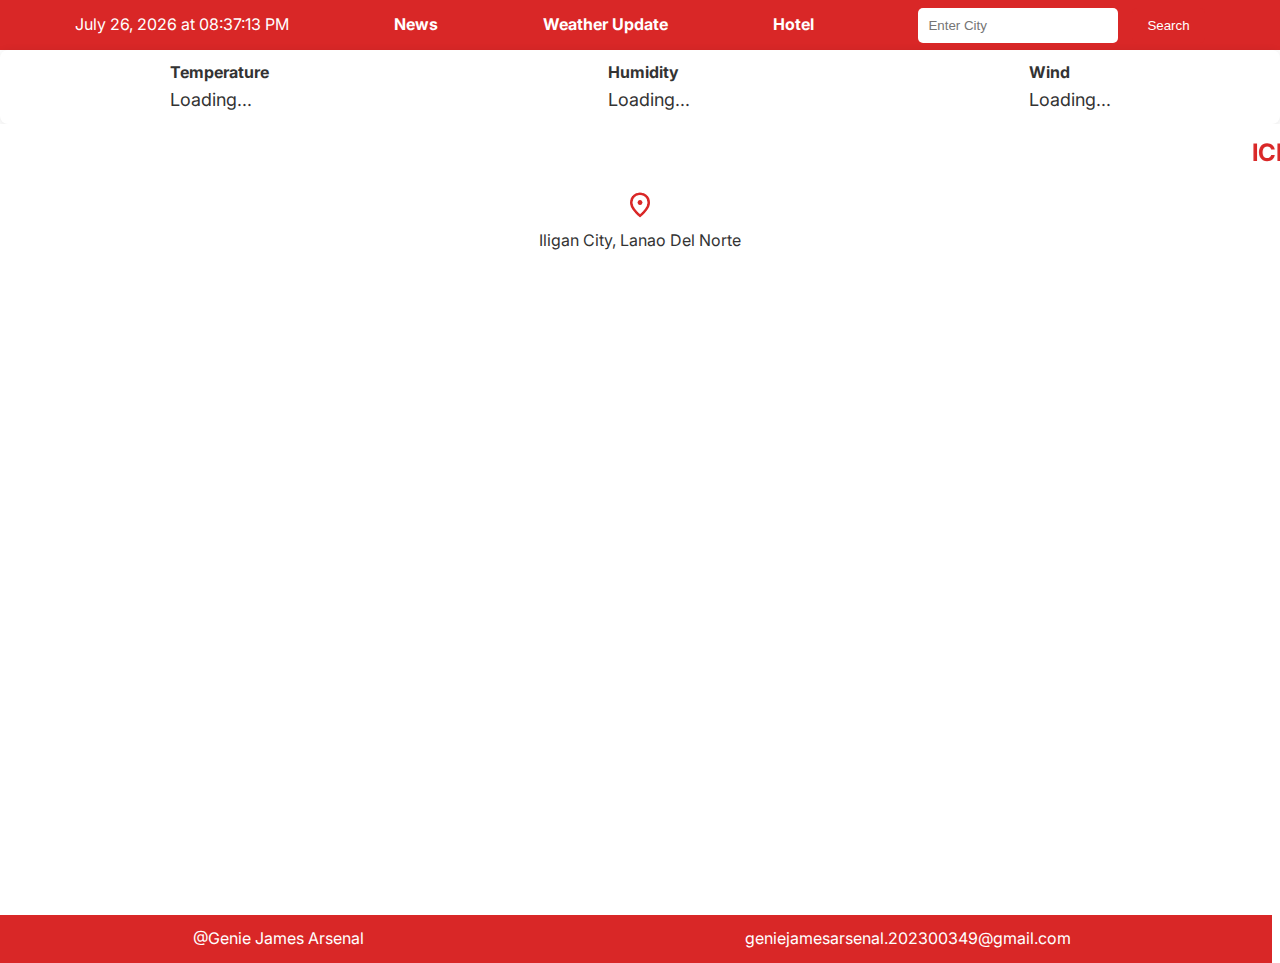
<file: index.html>
<!DOCTYPE html>  
<html lang="en">  

<head>  
    <meta charset="UTF-8">  
    <meta name="viewport" content="width=device-width, initial-scale=1.0">  
    <link rel="preconnect" href="https://fonts.googleapis.com">  
    <link rel="preconnect" href="https://fonts.gstatic.com" crossorigin>  
    <link href="https://fonts.googleapis.com/css2?family=Inter:ital,opsz,wght@0,14..32,100..900;1,14..32,100..900&display=swap" rel="stylesheet">  
    <link rel="icon" type="png" href="https://www.freeiconspng.com/thumbs/weather-icon-png/weather-icon-png-2.png">  
    <link rel="stylesheet" href="style.css">  
    <title>Weather Update</title>  
</head>  

<body>  

    <div class="header"> 
        <div class="searchbutton">
            <input type="text" id="cityInput" placeholder="Enter City">  
            <button id="searchButton">Search</button>
        </div> 

        <div class="news">
            <a href="hotel.html"><b>Hotel</b></a>
        </div>

        <b>Weather Update</b>
        <div class="news">
            <a href="news.html"><b>News</b></a>
        </div>

        <div id="datetime" class="datetime"></div>  
    </div>  


    <div class="location-details">  
 

        <div class="wegolmap">  
            <div class="weather-card">  
                <div class="weather-item">  
                    <label for="temperature">Temperature</label>  
                    <p id="temperature">Loading...</p>  
                </div>  
                <div class="weather-item">  
                    <label for="humidity">Humidity</label>  
                    <p id="humidity">Loading...</p>  
                </div>  
                <div class="weather-item">  
                    <label for="wind">Wind</label>  
                    <p id="wind">Loading...</p>  
                </div>  
            </div>  
        </div>  

        <marquee class="contactslides">
            <div>
                <h2>ICDRRMO HOTLINES</h2>
                <a href="0997 726 2692"><h2>0997 726 2692</h2></a>
                <a href="tel:09692337878"><h2>09692337878</h2></a>
                <a href="tel:811"><h2>811</h2></a>
            </div>

            <div>
                <h2>ICDRRMO HOTLINES</h2>
                <a href="0997 726 2692"><h2>0997 726 2692</h2></a>
                <a href="tel:09692337878"><h2>09692337878</h2></a>
                <a href="tel:811"><h2>811</h2></a>
                <a href="https://www.facebook.com/cdrrmoiligancity" target="_blank">  
                    <h2>Iligan City Disaster Risk Reduction & Management Office</h2>  
                </a>  
            </div>
        </marquee>

        <div class="location-marker">
            <img src="img/location.png" alt="location">  
            <div class="location-label">Iligan City, Lanao Del Norte</div>  
        </div>  

        <iframe src="https://www.google.com/maps/embed?pb=!1m18!1m12!1m3!1d3948.718056599509!2d124.23364337419515!3d8.231081400970032!2m3!1f0!2f0!3f0!3m2!1i1024!2i768!4f13.1!3m3!1m2!1s0x325575dd9dc08ab1%3A0xd8dde29fe323dd34!2sSabayle%2C%20Iligan%20City%2C%20Lanao%20del%20Norte!5e0!3m2!1sen!2sph!4v1723683469976!5m2!1sen!2sph" allowfullscreen="" loading="lazy" referrerpolicy="no-referrer-when-downgrade" class="google-map"></iframe>  
       
    </div>

        <footer class="footer"> 
            <div>
                <p>@Genie James Arsenal</p>
                <a href="mailto:geniejamesarsenal.202300349@gmail.com">geniejamesarsenal.202300349@gmail.com</a>    
            </div> 
        </footer>  
        
    </body>  
    <script src="script.js"></script>
</html>
</file>
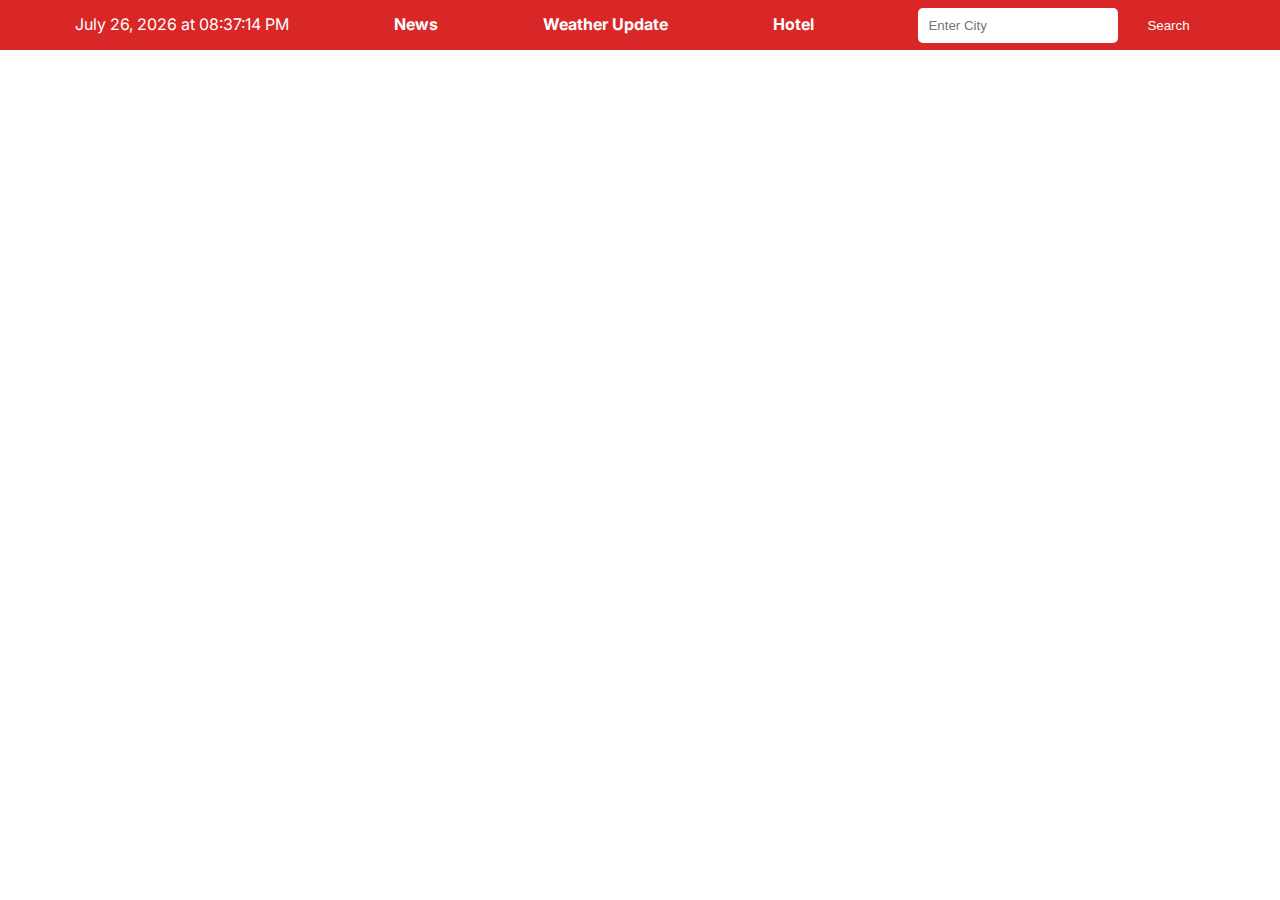
<file: hotel.html>
<!DOCTYPE html>
<html lang="en">
<head>
    <meta charset="UTF-8">
    <meta name="viewport" content="width=device-width, initial-scale=1.0">
    <link rel="preconnect" href="https://fonts.googleapis.com">  
    <link rel="preconnect" href="https://fonts.gstatic.com" crossorigin>  
    <link href="https://fonts.googleapis.com/css2?family=Inter:ital,opsz,wght@0,14..32,100..900;1,14..32,100..900&display=swap" rel="stylesheet">  
    <link rel="icon" type="png" href="https://www.freeiconspng.com/thumbs/weather-icon-png/weather-icon-png-2.png">  
    <link rel="stylesheet" href="style.css">  
    <title>Weather Update | Hotel</title>
</head>
<body>
    <div class="header"> 
        <div class="searchbutton">
            <input type="text" id="cityInput" placeholder="Enter City">  
            <button id="searchButton">Search</button>
        </div> 

        <div class="news">
            <a href="hotel.html"><b>Hotel</b></a>
        </div>

        <div class="news">
            <a href="index.html"><b>Weather Update</b></a>
        </div>
        
        <div class="news">
            <a href="news.html"><b>News</b></a>
        </div>

        <div id="datetime" class="datetime"></div>  
    </div>  
</body>
<script src="script.js"></script>
</html>
</file>
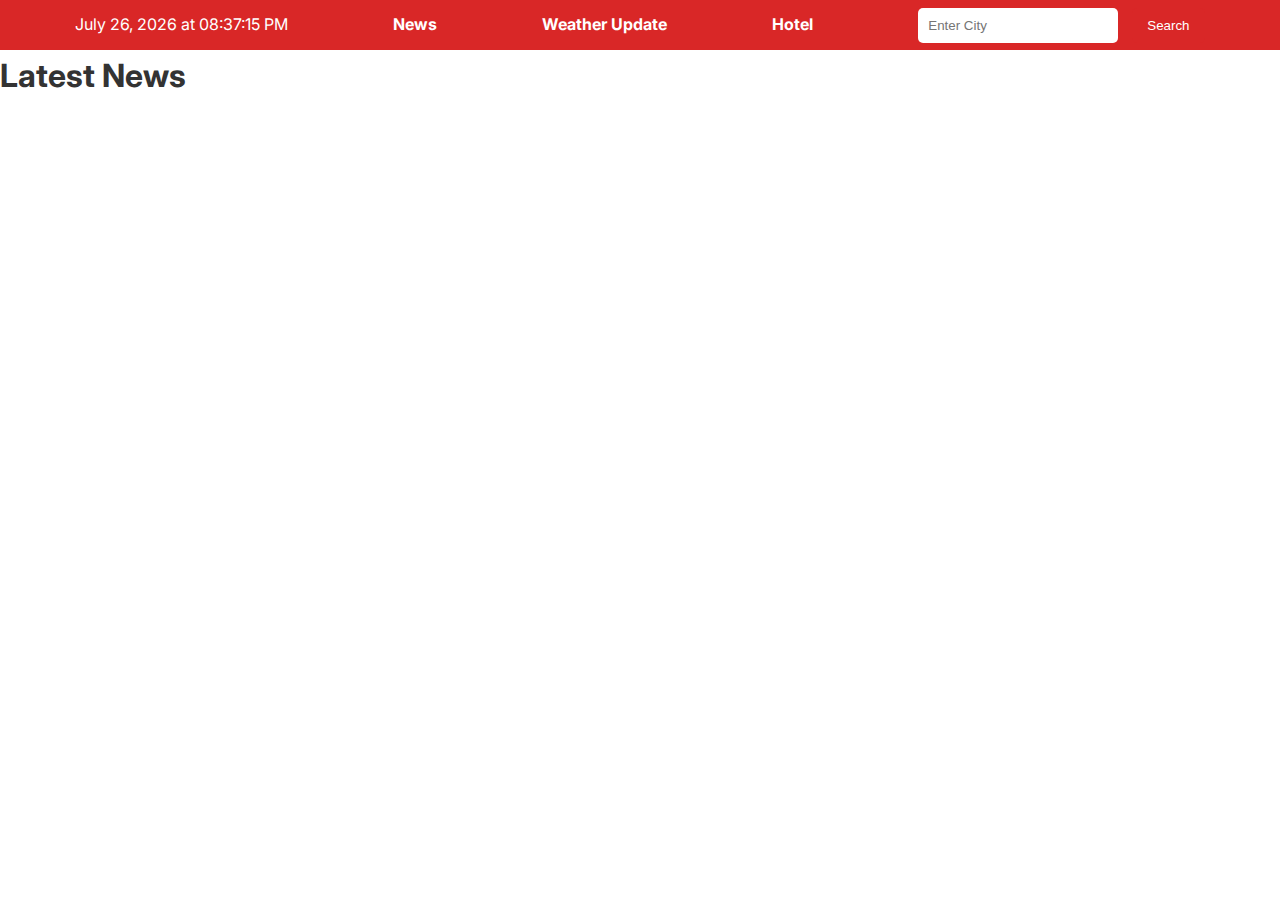
<file: news.html>
<!DOCTYPE html>
<html lang="en">
<head>
    <meta charset="UTF-8">
    <meta name="viewport" content="width=device-width, initial-scale=1.0">
    <link rel="preconnect" href="https://fonts.googleapis.com">  
    <link rel="preconnect" href="https://fonts.gstatic.com" crossorigin>  
    <link href="https://fonts.googleapis.com/css2?family=Inter:ital,opsz,wght@0,14..32,100..900;1,14..32,100..900&display=swap" rel="stylesheet">  
    <link rel="icon" type="png" href="https://www.freeiconspng.com/thumbs/weather-icon-png/weather-icon-png-2.png">  
    <link rel="stylesheet" href="style.css">  
    <title>Weather Update | News</title>
</head>
<body>
    <div class="header"> 
        <div class="searchbutton">
            <input type="text" id="cityInput" placeholder="Enter City">  
            <button id="searchButton">Search</button>
        </div> 

        <div class="news">
            <a href="hotel.html"><b>Hotel</b></a>
        </div>

        <div class="news">
            <a href="index.html"><b>Weather Update</b></a>
        </div>
        
        <div class="news">
            <a href="news.html"><b>News</b></a>
        </div>

        <div id="datetime" class="datetime"></div>  
    </div>  

        <h1>Latest News</h1>
        <div id="news-container">
            
        </div>
</body>
<script src="script.js"></script>
</html>
</file>
<file: style.css>
* {  
  margin: 0;  
  padding: 0;  
  box-sizing: border-box;  
}  

body {  
  font-family: 'Inter', sans-serif;  
 /*  background-image: url('https://i.sstatic.net/kx8MT.gif');
  background-size: cover;  */
  color: #333;  
  line-height: 1.6;  
}  

.header {  
  color: white;
  background-color: #d92727;
  display: flex;
  height: 50px;
  flex-direction: row-reverse;
  align-items: center;
  justify-content: space-around;
  padding: 23px;
}  

.header, .news a{
  text-decoration: none;
  color: white;
}
.news a:hover{
  color: #333;
  border-radius: 5px;  
  cursor: pointer; 
  padding: 5px 10px;  
}


.header h2 {  
  margin-bottom: 1px;
  font-size: 20spx;
}  

.header input[type="text"] {  
  padding: 10px;  
  width: 200px;  
  border: none;  
  border-radius: 5px;  
  margin-right: 10px;  
}  

.header button {  
  padding: 10px 15px;  
  background-color: #d92727;  
  color: white;  
  border: none;  
  border-radius: 5px;  
  cursor: pointer;  
}  

.header button:hover {  
  background-color: #ffffff;  
  color: #d92727;
}  

.weather-card {  
  background-color: white;
  border-radius: 8px;
  box-shadow: 0 2px 10px rgba(0, 0, 0, 0.1);
  display: flex;
  justify-content: space-around;
}  


.weather-item {  
  margin: 10px 0;  
}  

.weather-item label {  
  font-weight: bold;  
}  

.weather-item p {  
  font-size: 18px;  
}  

.google-map {  
  width: 100%;  
  height:662px;  
  border: none;  
  overflow: hidden;
  bottom:200px;  
  filter: saturate(1.5);
}  


.footer {  
  background-color: #d92727;
  color: white;
  padding: 11px;
  position: relative;
  width: 100%;
  margin: -8px;
}  
.footer div{
  display: flex;
  justify-content: space-around;
}

.footer a {  
  text-decoration: none; 
  color: white;
}  

.location-marker , .location-label{
  text-align: center;
}
.location-marker img{
  width: 30px;
  height: auto;
}
.contactslides {  
  background-color: #ffffff;
  white-space: nowrap;
  overflow: hidden;
  color: #d92727;
}  

.contactslides div {  
  display: inline-block; 
  padding: 10px; 
}  

.contactslides a {  
  text-decoration: none; 
  color: #333; 
  margin: 0 15px; 
  transition: color 0.3s; 
}  

.contactslides a:hover {  
  color: #d92727; 
}  

h2 {  
  display: inline; 
  margin: 0 15px; 
}


@media (max-width: 768px) {  
  .header {  
      flex-direction: column; 
      padding: 15px; 
      height: auto; 
  }  
  
  .header h2 {  
      font-size: 18px; 
      margin-bottom: 5px; 
  }  
  
  .header input[type="text"] {  
      width: 100%; 
      margin-right: 0;   
      margin-bottom: 10px;  
  }  
  
  .header button {  
      width: 100%; 
  }  

  .weather-card {  
      flex-direction: column; 
      align-items: center;  
  }  

  .weather-item p {  
      font-size: 16px; 
  }  

  .google-map {  
      height: 300px; 
  }  

  .footer {  
      padding: 10px; 
  }  

  .contactslides {  
      font-size: 14px; 
  }  

  .contactslides a {  
      margin: 0 10px; 
  }  
}
</file>
